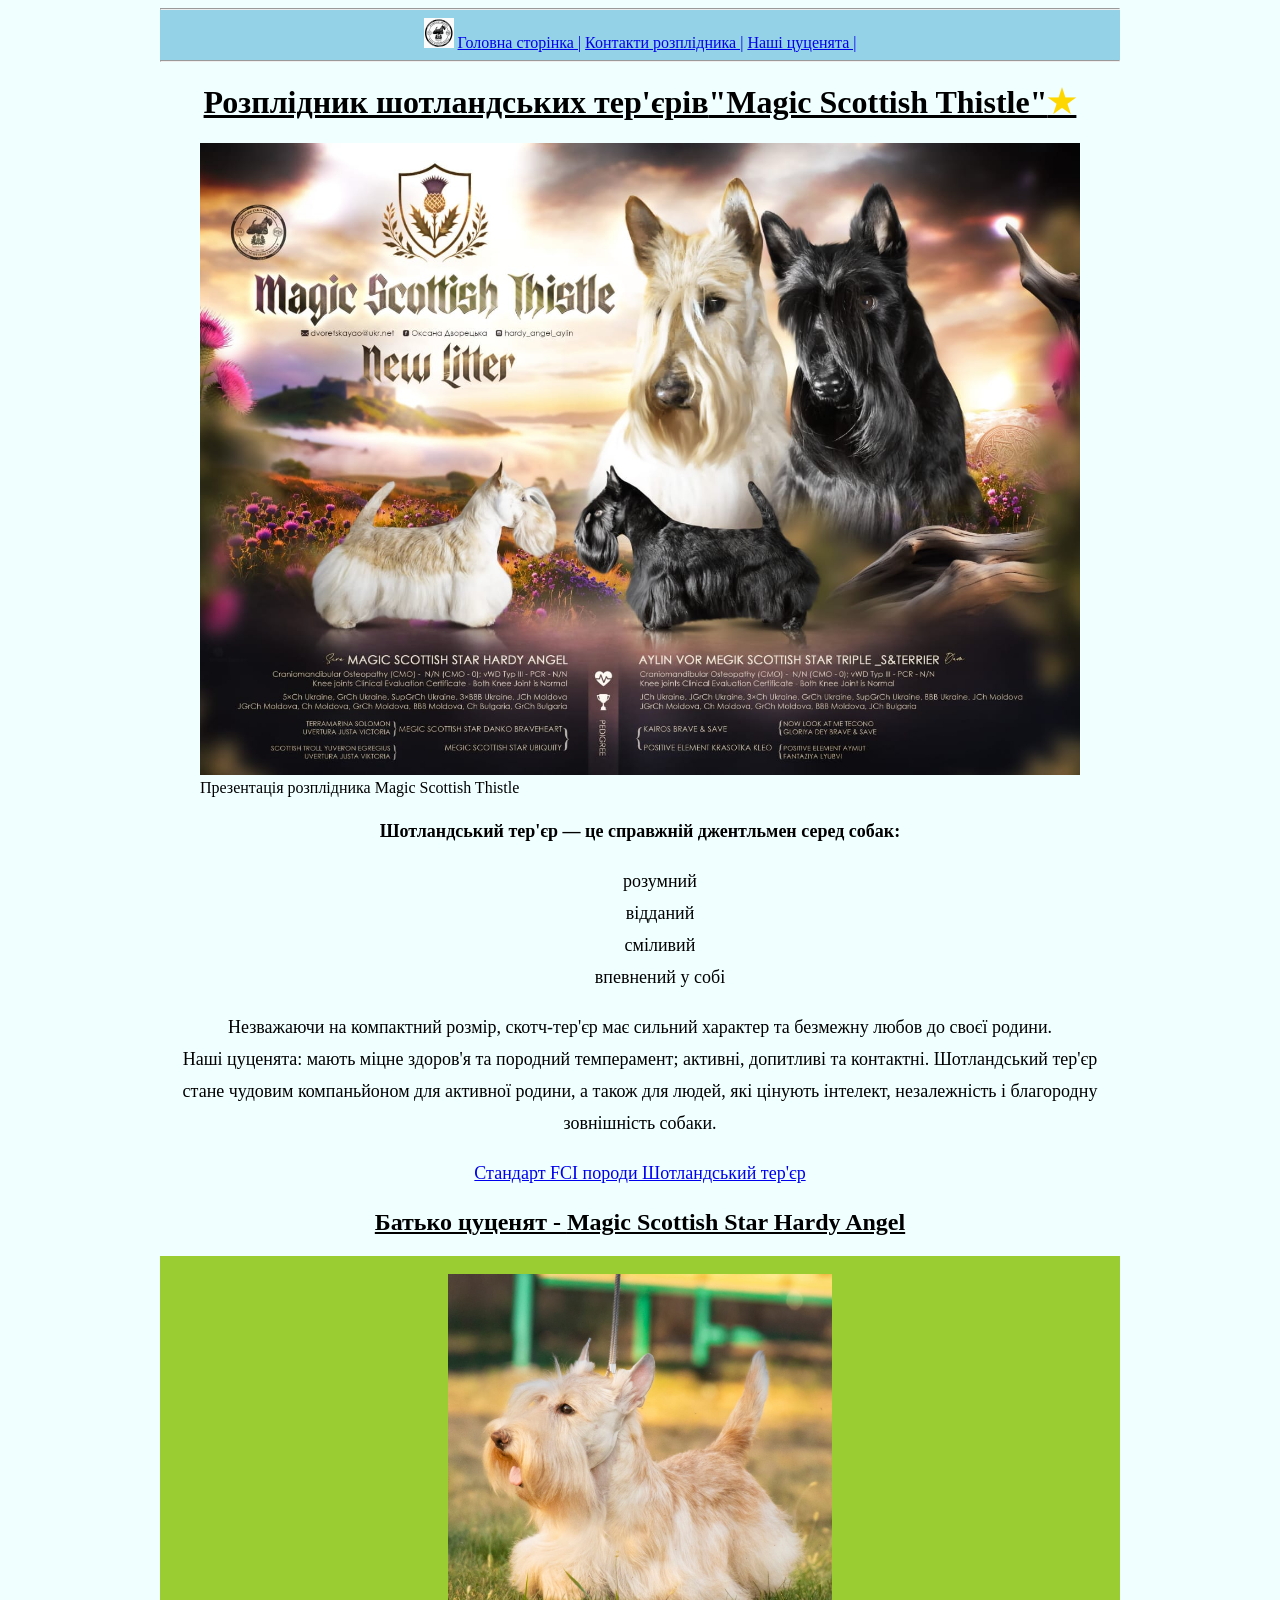
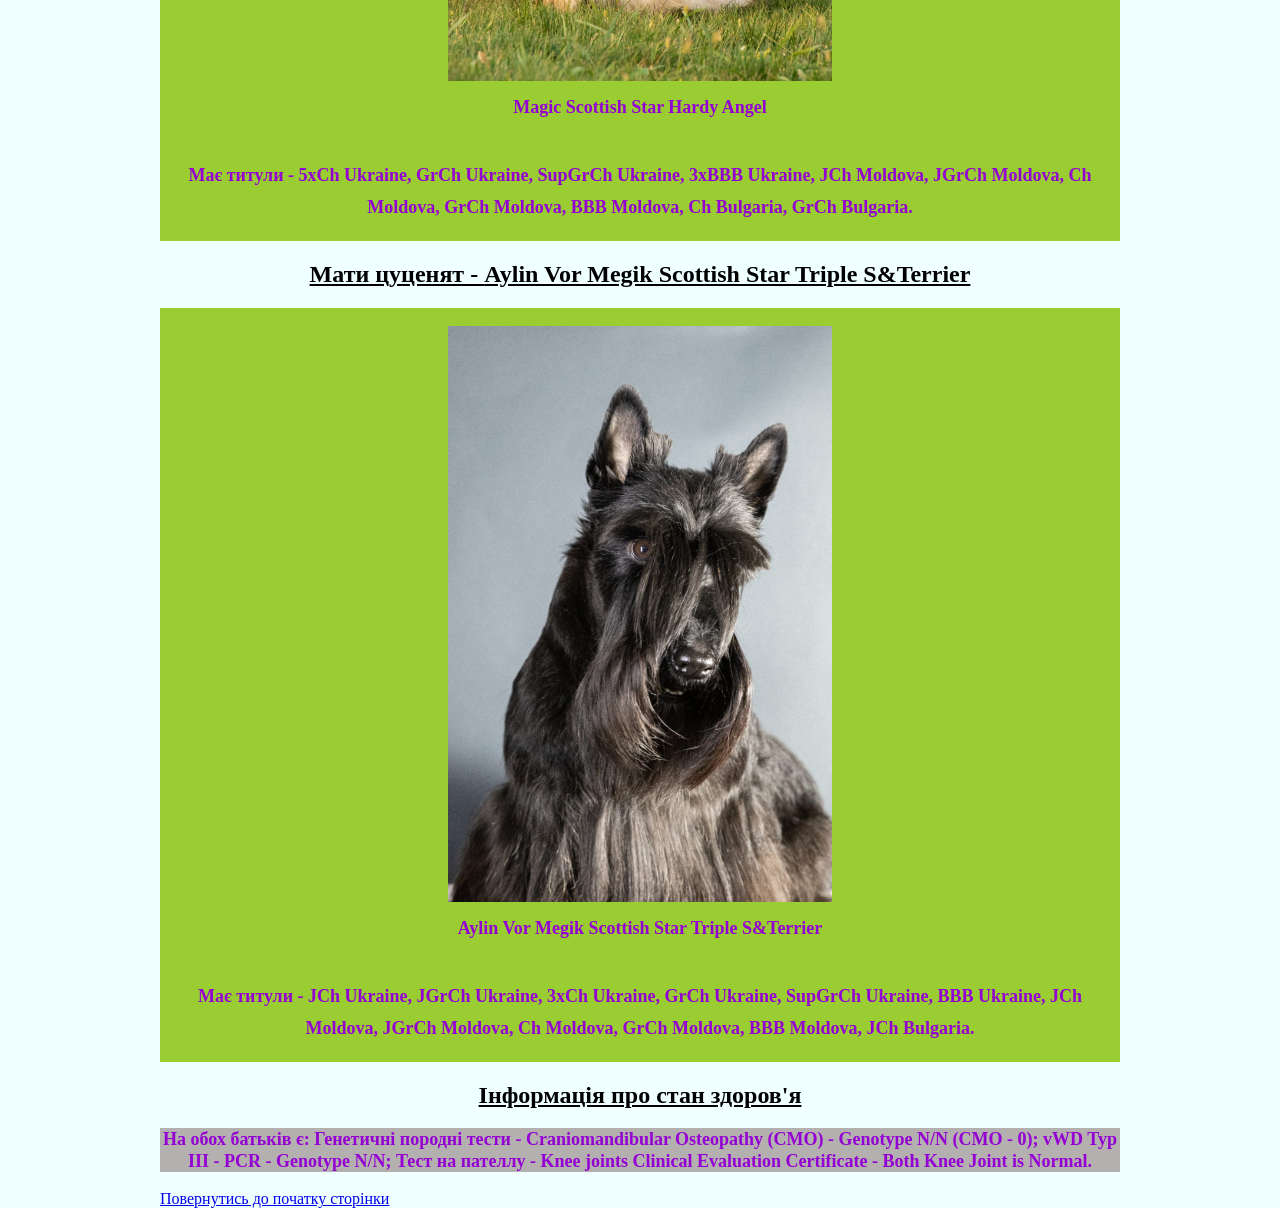
<file: index.html>
<!DOCTYPE html>
<html lang="uk">
<head>
    <meta charset="UTF-8">
    <meta name="viewport" content="width=device-width, initial-scale=1.0">
    <title>Scottish terrier dog kennel Magic Scottish Thistle</title>
    <link rel="icon" type="image/x-icon" href="image/sumbol.jpeg">
    <link rel="stylesheet" href="style/style.css">
</head>
<body class="container">
    <header class="menu">
        <hr>
        <img src="image/sumbol.jpeg" alt="Символ розплідника" width="30" height="30">
        <a href="index.html">Головна сторінка |</a>
        <a href="page/contacts.html" target="_blank">Контакти розплідника |</a>
        <a href="page/puppies.html" target="_blank">Наші цуценята |</a>
        <hr>
    </header>
    <main>
        <h1 class="section-title" id="top-section">Розплідник шотландських тер'єрів<span lang="en">"Magic Scottish Thistle"</span></h1>
        <figure>
            <img title="presentation" src="image/presentation.jpeg" alt="Презентація розплідника">
            <figcaption>Презентація розплідника <span>Magic Scottish Thistle</span></figcaption>
        </figure>
        <div class="info">
            <p><b>Шотландський тер'єр — це справжній джентльмен серед собак:</b></p>
            <ul>
                <li>розумний</li>
                <li>відданий</li>
                <li>сміливий</li>
                <li>впевнений у собі</li>
            </ul>
            <p>
                Незважаючи на компактний розмір, скотч-тер'єр має сильний характер та безмежну любов до своєї родини.<br>
                Наші цуценята: мають міцне здоров'я та породний темперамент; активні, допитливі та контактні.
                Шотландський тер'єр стане чудовим компаньйоном для активної родини, а також для людей, які цінують
                інтелект, незалежність і благородну зовнішність собаки.
            </p>
            <a href="https://www.fci.be/en/nomenclature/SCOTTISH-TERRIER-73.html" target="_blank">
                Стандарт FCI породи Шотландський тер'єр
            </a>
        </div>
        <h2 class="section-title2">Батько цуценят - <span lang="en">Magic Scottish Star Hardy Angel</span></h2>
        <div class="parents">
            <figure>
                <img src="image/hardy.jpeg" alt="Батько цуценят Hardy">
                <figcaption><span lang="en">Magic Scottish Star Hardy Angel</span></figcaption>
            </figure>
            <p>Mає титули - 5xCh Ukraine, GrCh Ukraine, SupGrCh Ukraine, 3xBBB Ukraine, JCh Moldova, 
                JGrCh Moldova, Ch Moldova, GrCh Moldova, BBB Moldova, Ch Bulgaria, GrCh Bulgaria.
            </p>
        </div>
        <h2 class="section-title2">Мати цуценят - <span lang="en">Aylin Vor Megik Scottish Star Triple S&Terrier</span></h2>
        <div class="parents">
            <figure>
                <img src="image/aylin.jpeg" alt="Мати цуцеят Aylin">
                <figcaption><span lang="en">Aylin Vor Megik Scottish Star Triple S&Terrier</span></figcaption>
            </figure>
            <p class="champion">Має титули - JCh Ukraine, JGrCh Ukraine, 3xCh Ukraine, GrCh Ukraine, SupGrCh Ukraine, 
                BBB Ukraine, JCh Moldova, JGrCh Moldova, Ch Moldova, GrCh Moldova, BBB Moldova, JCh Bulgaria.
            </p>
        </div>
        <h2 class="section-title2">Інформація про стан здоров'я</h2>
        <p class="accent">
            <strong>На обох батьків є:
                Генетичні породні тести - Craniomandibular Osteopathy (CMO) - Genotype N/N (CMO - 0); vWD Typ III -
                PCR - Genotype N/N;
                Тест на пателлу - Knee joints Clinical Evaluation Certificate - Both Knee Joint is Normal.
            </strong>
        </p>
        <a href="#top-section">Повернутись до початку сторінки</a>
    </main>
</body>
</html>
</file>
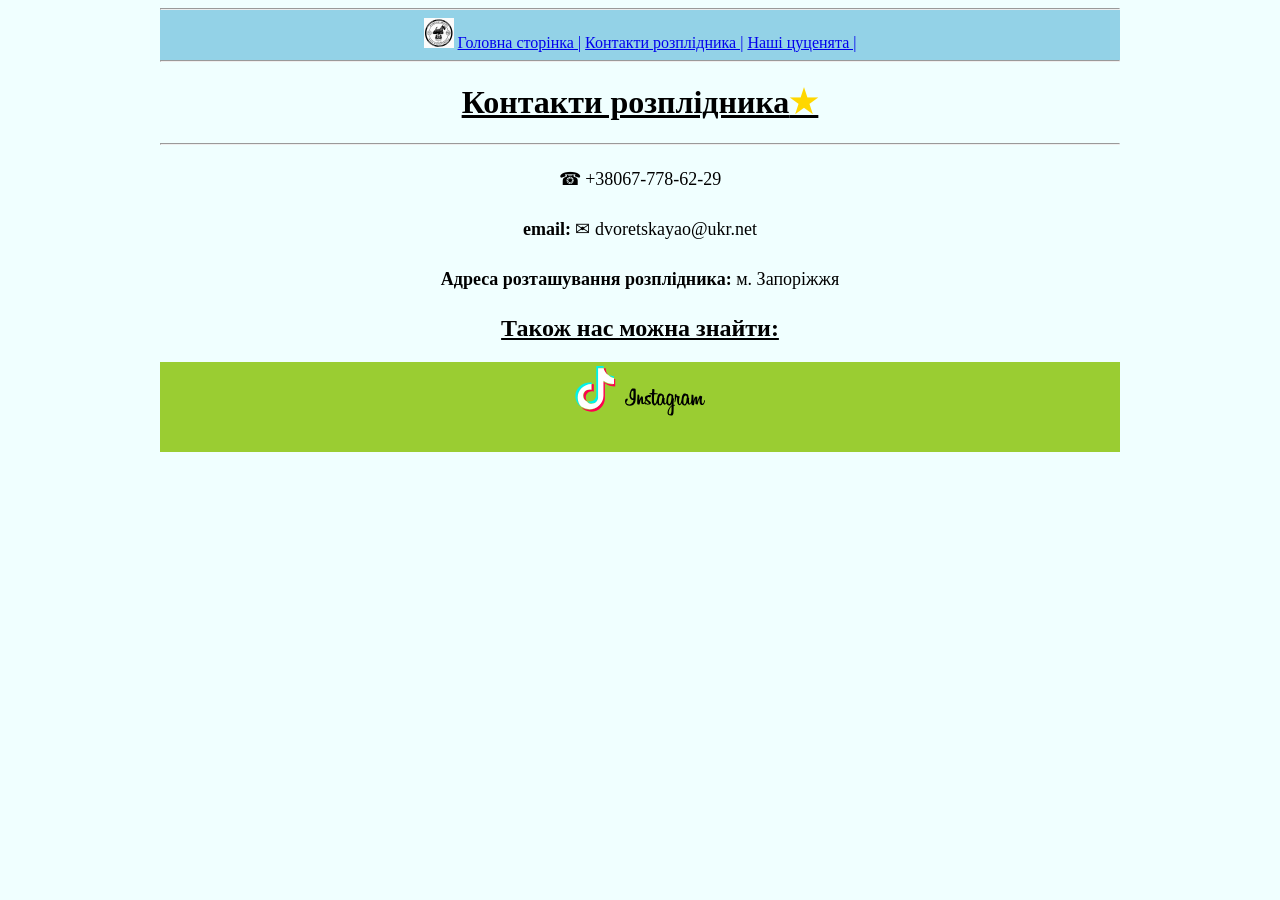
<file: page/contacts.html>
<!DOCTYPE html>
<html lang="uk">
<head>
    <meta charset="UTF-8">
    <meta name="viewport" content="width=device-width, initial-scale=1.0">
    <title>Contacts of dog kennel Magic Scottish Thistle</title>
    <link rel="icon" type="image/x-icon" href="../image/sumbol.jpeg">
    <link rel="stylesheet" href="../style/style.css">
</head>
<body class="container">
    <header class="menu">
        <hr>
        <img src="../image/sumbol.jpeg" alt="Символ розплідника" width="30" height="30">
        <a title="Перейти на головну сторінку" href="../index.html">Головна сторінка |</a>
        <a href="contacts.html" target="_blank">Контакти розплідника |</a>
        <a href="puppies.html" target="_blank">Наші цуценята |</a>
        <hr>
    </header>
    <main>
        <h1 class="section-title"><strong>Контакти розплідника</strong></h1>
        <hr>
        <p class="info">&#x260E; +38067-778-62-29</p>
        <p class="info"><b>email: </b> &#9993; dvoretskayao@ukr.net</p>
        <p class="info"><b>Адреса розташування розплідника: </b> м. Запоріжжя</p>
        <h2 class="section-title2"><b>Також нас можна знайти:</b></h2>
        <div class="social">
            <a href="https://www.tiktok.com/@hardy.angel?_r=1&_t=ZS-96vWHtmYLA5" target="_blank">
                <img src="../image/tiktok-1.svg" alt="Tik-Tok" width="50" height="50">
            </a>
            <a href="https://www.instagram.com/hardy_angel_aylin?utm_source=qr&igsh=MXZlZnVjb2U5cHF3aQ==" target="_blank">
                <img src="../image/instagram-1.svg" alt="instagram" width="80" height="80">
            </a>
        </div>
    </main>
</body>
</html>
</file>
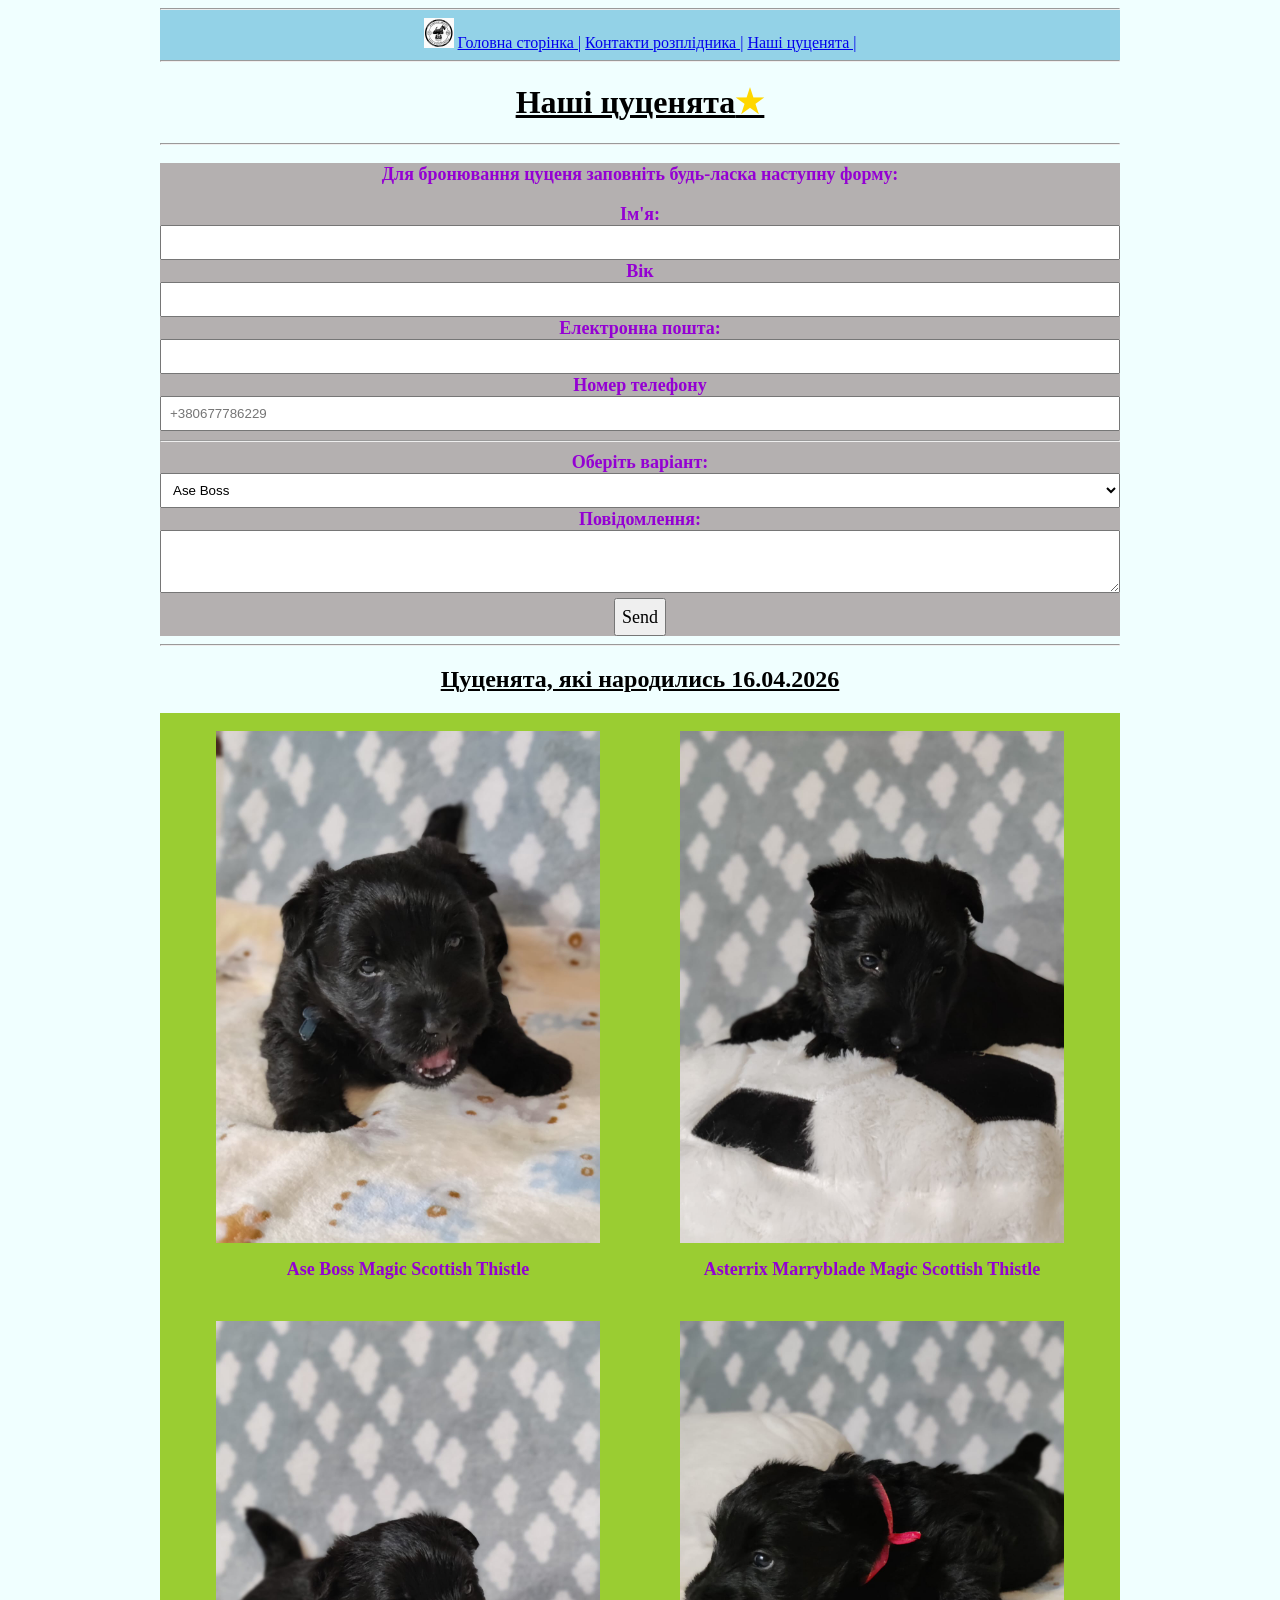
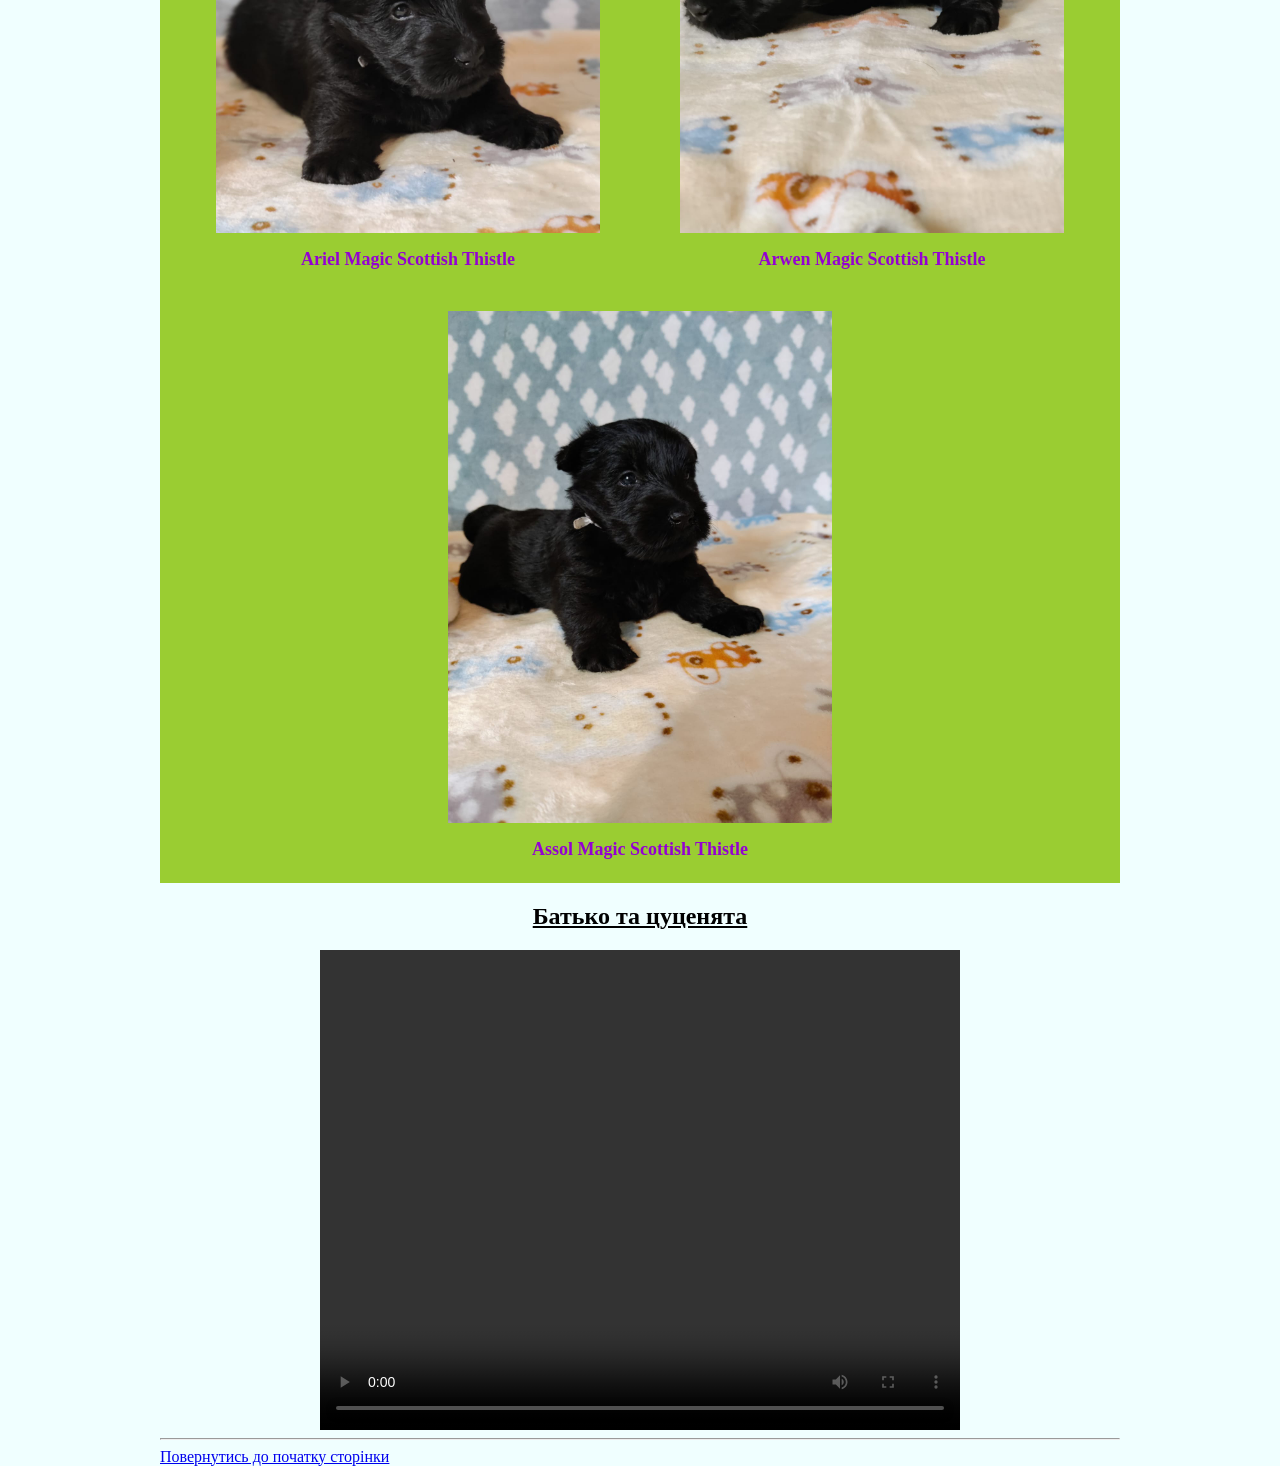
<file: page/puppies.html>
<!DOCTYPE html>
<html lang="uk">
<head>
    <meta charset="UTF-8">
    <meta name="viewport" content="width=device-width, initial-scale=1.0">
    <title>Puppies of dog kennel Magic Scottish Thistle</title>
    <link rel="icon" type="image/x-icon" href="../image/sumbol.jpeg">
    <link rel="stylesheet" href="../style/style.css">
</head>
<body class="container">
    <header class="menu">
        <hr>
        <img src="../image/sumbol.jpeg" alt="Символ розплідника" width="30" height="30">
        <a href="../index.html">Головна сторінка |</a>
        <a href="contacts.html" target="_blank">Контакти розплідника |</a>
        <a href="puppies.html" target="_blank">Наші цуценята |</a>
        <hr>
    </header>
    <main>
        <h1 class="section-title" id="top">Наші цуценята</h1>
        <hr>
        <form class="accent">
            <p><b>Для бронювання цуценя заповніть будь-ласка наступну форму:</b></p>
            <label for="name">Ім'я:</label>
            <input type="text" id="name" name="name" required>
            <label for="age">Вік</label>
            <input type="number" id="age" name="age" min="1" max="100" required>
            <label for="email">Електронна пошта:</label>
            <input type="email" id="email" name="email" required>
            <label for="phone">Номер телефону</label>
            <input type="tel" id="phone" name="phone" placeholder="+380677786229" required>
            <hr>
            <label for="puppies">Оберіть варіант:</label>
            <select id="puppies" name="puppies">
                <option value="ase boss"><span>Ase Boss</span></option>
                <option value="asterrix"><span>Asterrix</span></option>
                <option value="ariel"><span>Ariel</span></option>
                <option value="arwen"><span>Arwen</span></option>
                <option value="assol"><span>Assol</span></option>
            </select>
            <label for="message">Повідомлення:</label>
            <textarea id="message" name="message" rows="3" cols="30"></textarea>
            <button type="submit">Send</button>
        </form>
        <hr>
        <h2 class="section-title2">Цуценята, які народились 16.04.2026</h2>
        <div class="puppies">
            <figure>
                <img src="../image/boss.jpeg" alt="цуценя Boss">
                <figcaption><span>Ase Boss Magic Scottish Thistle</span></figcaption>
            </figure>
            <figure>
                <img src="../image/asterrix.jpeg" alt="цуценя Asterrix">
                <figcaption><span>Asterrix Marryblade Magic Scottish Thistle</span></figcaption>
            </figure>
            <figure>
                <img src="../image/ariel.jpeg" alt="цуценя Ariel">
                <figcaption><span>Ariel Magic Scottish Thistle</span></figcaption>
            </figure>
            <figure>
                <img src="../image/arwen.jpeg" alt="цуценя Arwen">
                <figcaption><span>Arwen Magic Scottish Thistle</span></figcaption>
            </figure>
            <figure>
                <img src="../image/assol.jpeg" alt="цуценя Assol">
                <figcaption><span>Assol Magic Scottish Thistle</span></figcaption>
            </figure>
        </div>
        <h2 class="section-title2">Батько та цуценята</h2>
        <div class="video">
            <video width="640" height="480" controls>
                <source src="../video/video.mp4" type="video/mp4">
            </video>
        </div>
        <hr>
        <a href="#top">Повернутись до початку сторінки</a>
    </main>
</body>
</html>
</file>
<file: style/style.css>
:root {
    --primary-color: azure;
    --accent-color: yellowgreen;
    --head-color: rgb(147, 210, 231);
    --accent2-color: rgb(180, 176, 176);
    --accent3-color: darkviolet;
}
body {
    background-color: var(--primary-color);
}
.container {
    width: 90%;
    max-width: 960px;
    margin: 0 auto;
}
img {
  max-width: 100%;
}
.menu {
    font-family: 'Times New Roman', Times, serif;
    font-size: clamp(14px, 2vw, 16px);
    text-align: center;
    background-color: var(--head-color);
}
button, .info {
    font-family: 'Times New Roman', Times, serif;
    font-size: clamp(14px, 2vw, 18px);
    font-weight: normal;
    line-height: 32px;
    text-align: center;
}
ul {
    list-style-type: none;
}
.parents, .puppies, .social {
    display: flex;
    justify-content: center;
    flex-wrap: wrap;
    font-family: Georgia, 'Times New Roman', Times, serif;
    background-color: var(--accent-color);
    color: var(--accent3-color);
    line-height: 32px;
    font-size: clamp(14px, 2vw, 18px);
    font-weight: bold;
    text-align: center;
}
.puppies figure, .parents figure  {
    max-width: 40%;
}
.section-title, .section-title2 {
    font-family: 'Times New Roman', Times, serif;
    text-align: center;
    text-decoration-line: underline;
}
.section-title {
    font-size: clamp(14px, 4vw, 32px);
    
}
.section-title2 {
    font-size: clamp(14px, 2vw, 24px);
}
.section-title::after {
    content: '★';
    color: gold;
}
input,
textarea,
select {
    box-sizing: border-box;
    width: 100%;
    max-width: 100%;
    padding: 8px;
}
.accent {
    background-color: var(--accent2-color);
    font-size: clamp(14px, 2vw, 18px); 
    font-weight: bold;
    line-height: 22px;
    color: var(--accent3-color);
    text-align: center;
}
video {
    width: 100%;     
    max-width: 640px;
}
.video {
    display: flex;
    justify-content: center;
    align-items: center;
}
</file>
